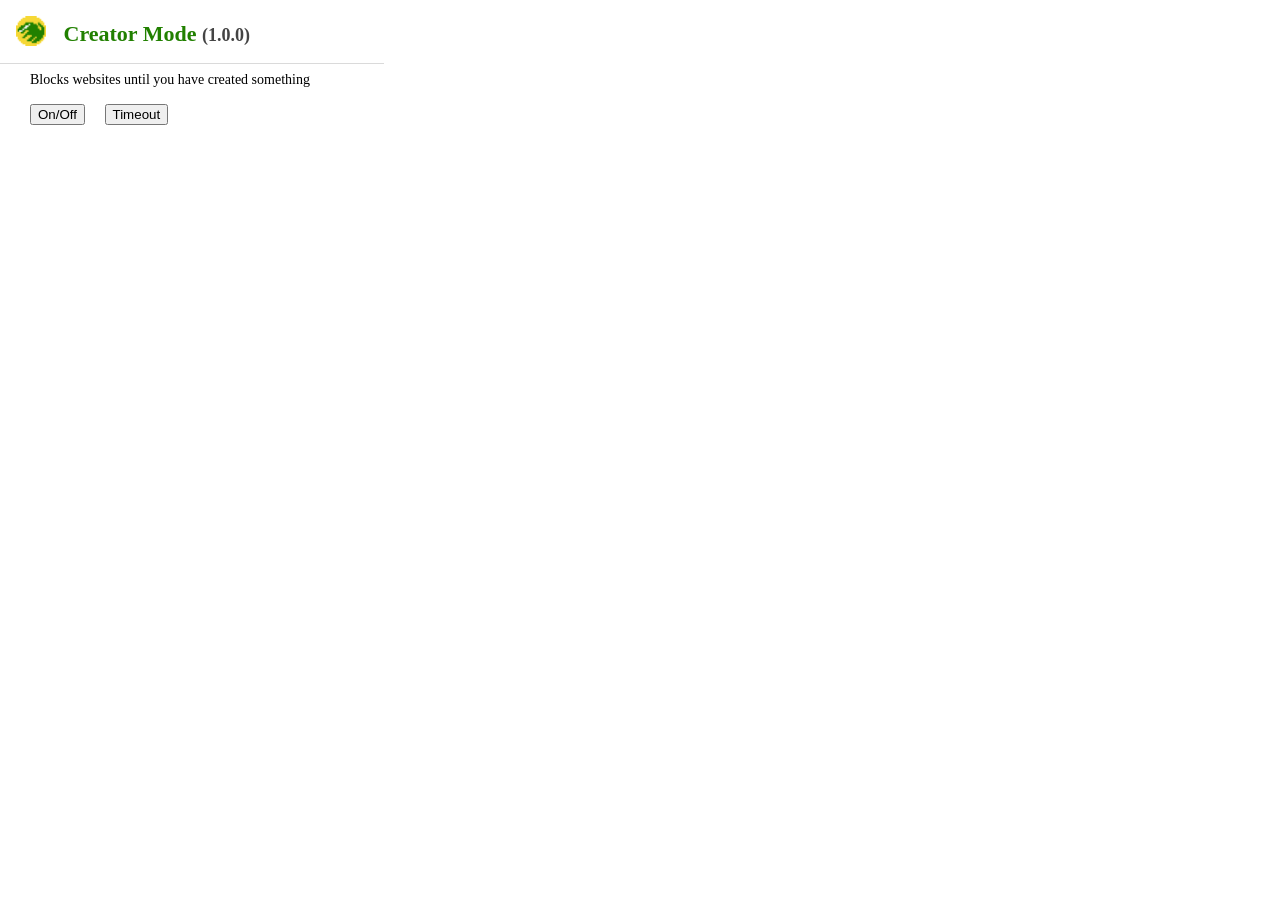
<file: popup.html>
<!DOCTYPE html>
<html lang="en">
  <head>
    <meta charset="UTF-8">
    <meta name="viewport" content="width=device-width, initial-scale=1.0">
    <meta http-equiv="X-UA-Compatible" content="ie=edge">
    <title>Creator Mode</title>
    <link href='https://fonts.googleapis.com/css2?family=Inter&display=swap' rel='stylesheet'>
    <link rel="stylesheet" href="styles/popup.css">
</head>
  <body>
    <div class="modal-header">
        <h1 class="logo">
            <img src="assets/croclogo128.png" alt="Creator Mode Logo" class="logo-icon"> Creator Mode
            <span class="version">(1.0.0)</span>
        </h1>
    </div>
    <div class="modal-content">
        <div class="text-content">Blocks websites until you have created something</div>
        <div class="text-content" id="test-text"></div>
        <button class="toggle-button" id="off-button">On/Off</button>
        <button class="toggle-button" id="timeout-button">Timeout</button>
    </div>
    <script src="scripts/popup.js"></script>
  </body>
</html>
</file>
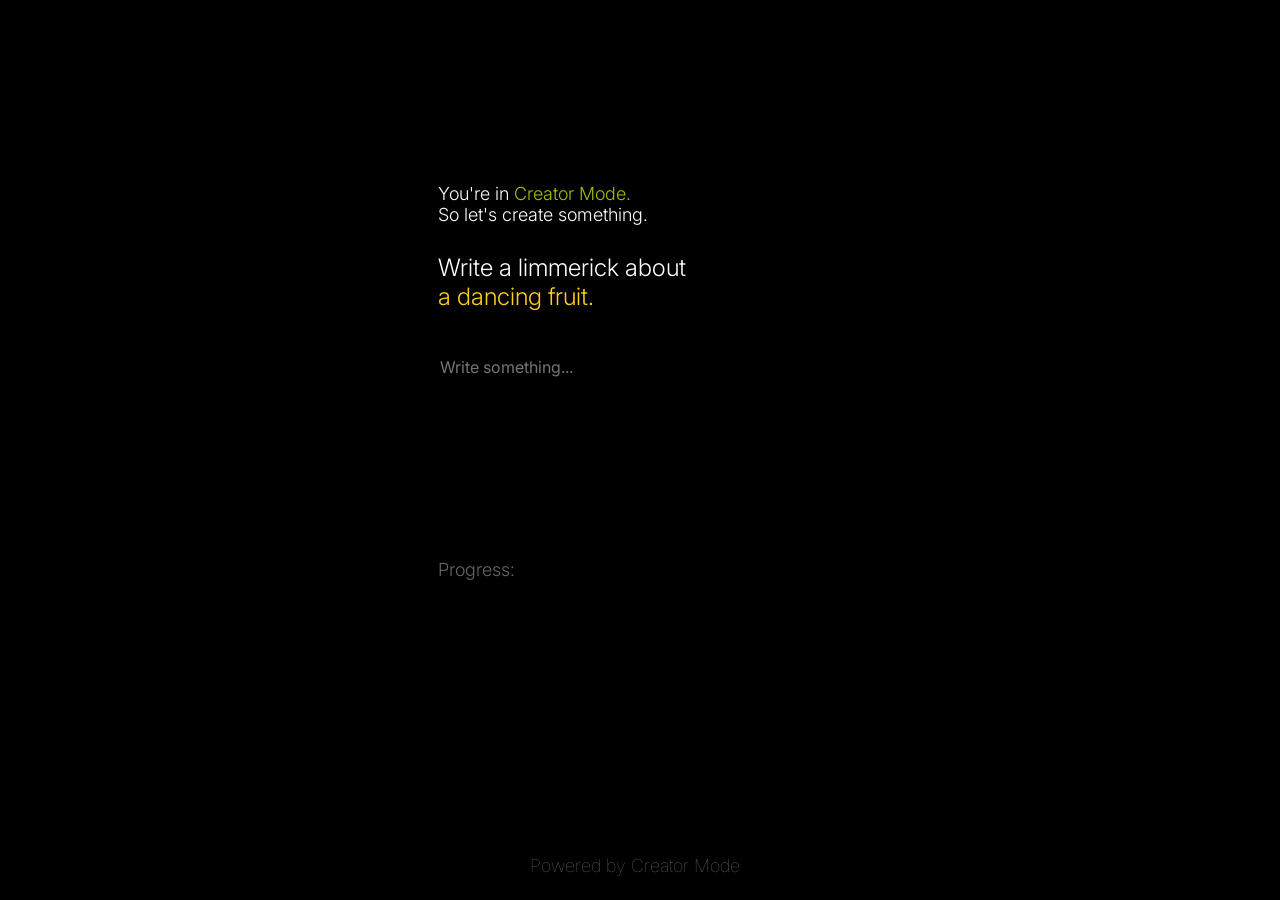
<file: redirect.html>
<!DOCTYPE html>
<html lang="en">
  <head>
    <meta charset="UTF-8">
    <meta name="viewport" content="width=device-width, initial-scale=1.0">
    <meta http-equiv="X-UA-Compatible" content="ie=edge">
    <title>Creator Mode</title>
    <link href='https://fonts.googleapis.com/css2?family=Inter&display=swap' rel='stylesheet'>
    <link rel="stylesheet" href="styles/redirect.css">
  </head>
  <body>
    <div class="main-body">
      <div class="content-body">
        <div id="main-text">You're in <span style="color: #A5BE00;">Creator Mode.</span><br>So let's create something.</div>
        <div id="prompt">
          <div class="prompt-text" id="second-text">Write a 3-4 sentence story about</div>
          <div class="prompt-text" id="third-text">a powerful snail.</div>
        </div>
        <textarea type="text" id="creative-input" name="name" required minlength="4" maxlength="600" size="10" placeholder="Write something..."></textarea>
        <div id="progress-text"></div>
      </div>
    </div>
    <div class="dev-tag">Powered by Creator Mode</div>
    <script src="scripts/redirect.js"></script>
  </body>
</html>
</file>
<file: styles/popup.css>
html, body {
    /* font-family: 'Open Sans', sans-serif; */
    font-size: 14px;
    margin: 0;
    min-height: 180px;
    padding: 0;
    width: 384px;
}

h1 {
    /* font-family: 'Open Sans', sans-serif; */
    font-size: 22px;
    font-weight: 600;
    margin: 0;
    color: #218000;
}

img {
    width: 30px;
}

.modal-header {
    align-items: center;
    border-bottom: 0.5px solid #dadada;
}

.modal-content {
    padding: 0 22px;
}

.text-content {
    margin: 8px;
}

.toggle-button {
    margin: 8px;
}

.logo {
    padding: 16px;
}

.logo-icon {
    vertical-align: text-bottom;
    margin-right: 12px;
}

.version {
    color: #444;
    font-size: 18px;
}
</file>
<file: styles/redirect.css>
body {
    font-family: 'Inter', sans-serif;
    font-size: 18px;
    font-weight: 300;
    /* border: solid blue 2px; */
    height: 90vh;
    display: flex;
    flex-direction: column;
    justify-content: center;
    background-color: black;
}

.main-body {
    display: flex;
    flex-direction: column;
    align-items: center;
    justify-content: center;
    width: 100%;
    padding-bottom: 64px;
    /* border: solid green 2px; */
}

.content-body {
    display: flex;
    flex-direction: column;
    justify-content: center;
    margin: auto;
    /* border: solid red 2px; */
}

#prompt {
    margin-bottom: 44px;
}

#main-text {
    padding: 0px;
    margin: 0px;
    margin-bottom: 28px;
    color: white;
}

.prompt-text {
    width: 400px;
    font-size: 24px;
    word-wrap: normal;
}

#second-text {
    color: white;
}

#third-text {
    color: #FFD015;
}

#progress-text {
    color: white;
    opacity: 40%;
}

#creative-input {
    width: 400px;
    height: 200px;
    font-family: Inter;
    font-size: 18px;
    border: none;
    background-color: black;
    resize: none;
    color: white;
    font-size: 16px;
    text-align: left;
    vertical-align: top;
}

#creative-input:focus {
    outline: none;
}

#main-button {
    width: 200px;
    height: 50px;
    margin: 40px;
    font-size: 36px
}

.dev-tag {
    position: absolute;
    color: white;
    font-weight: 100;
    opacity: 40%;
    text-align: center;
    width: 98%;
    bottom: 0;
    padding-bottom: 24px;
}
</file>
